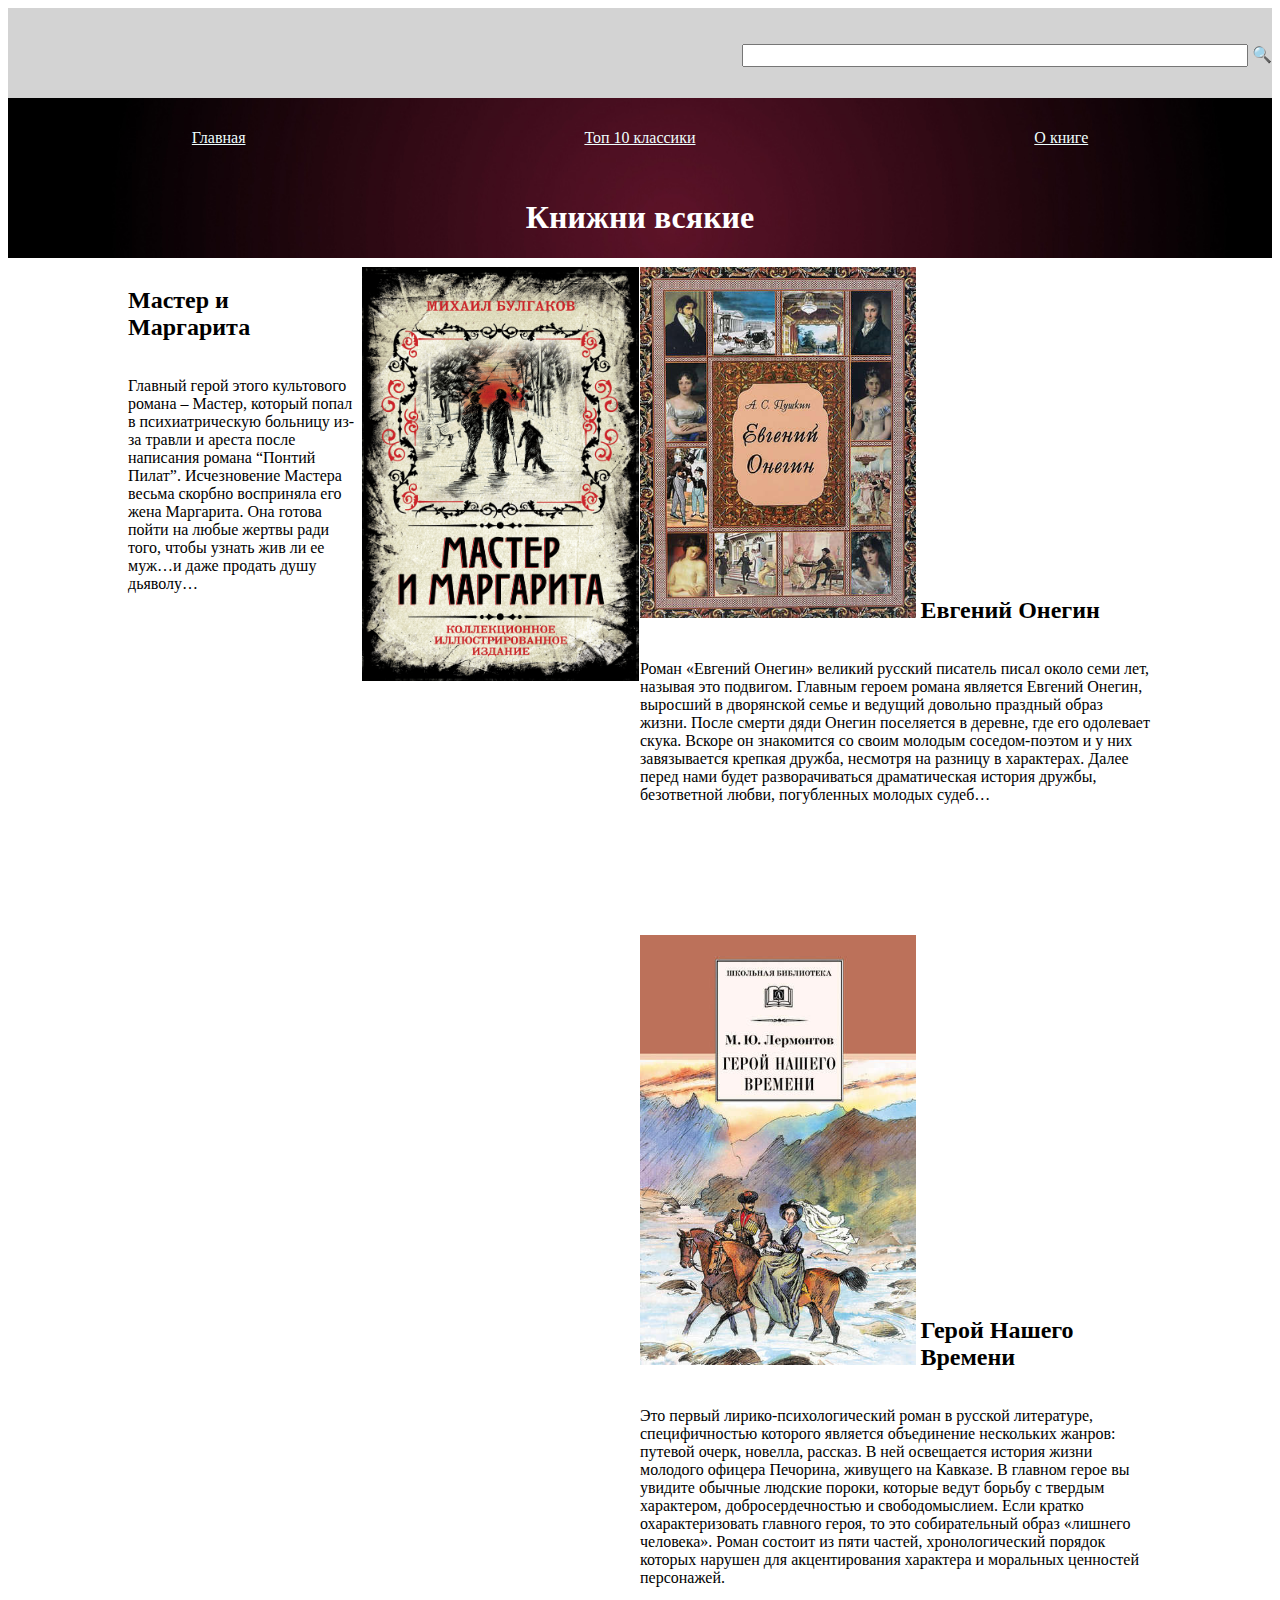
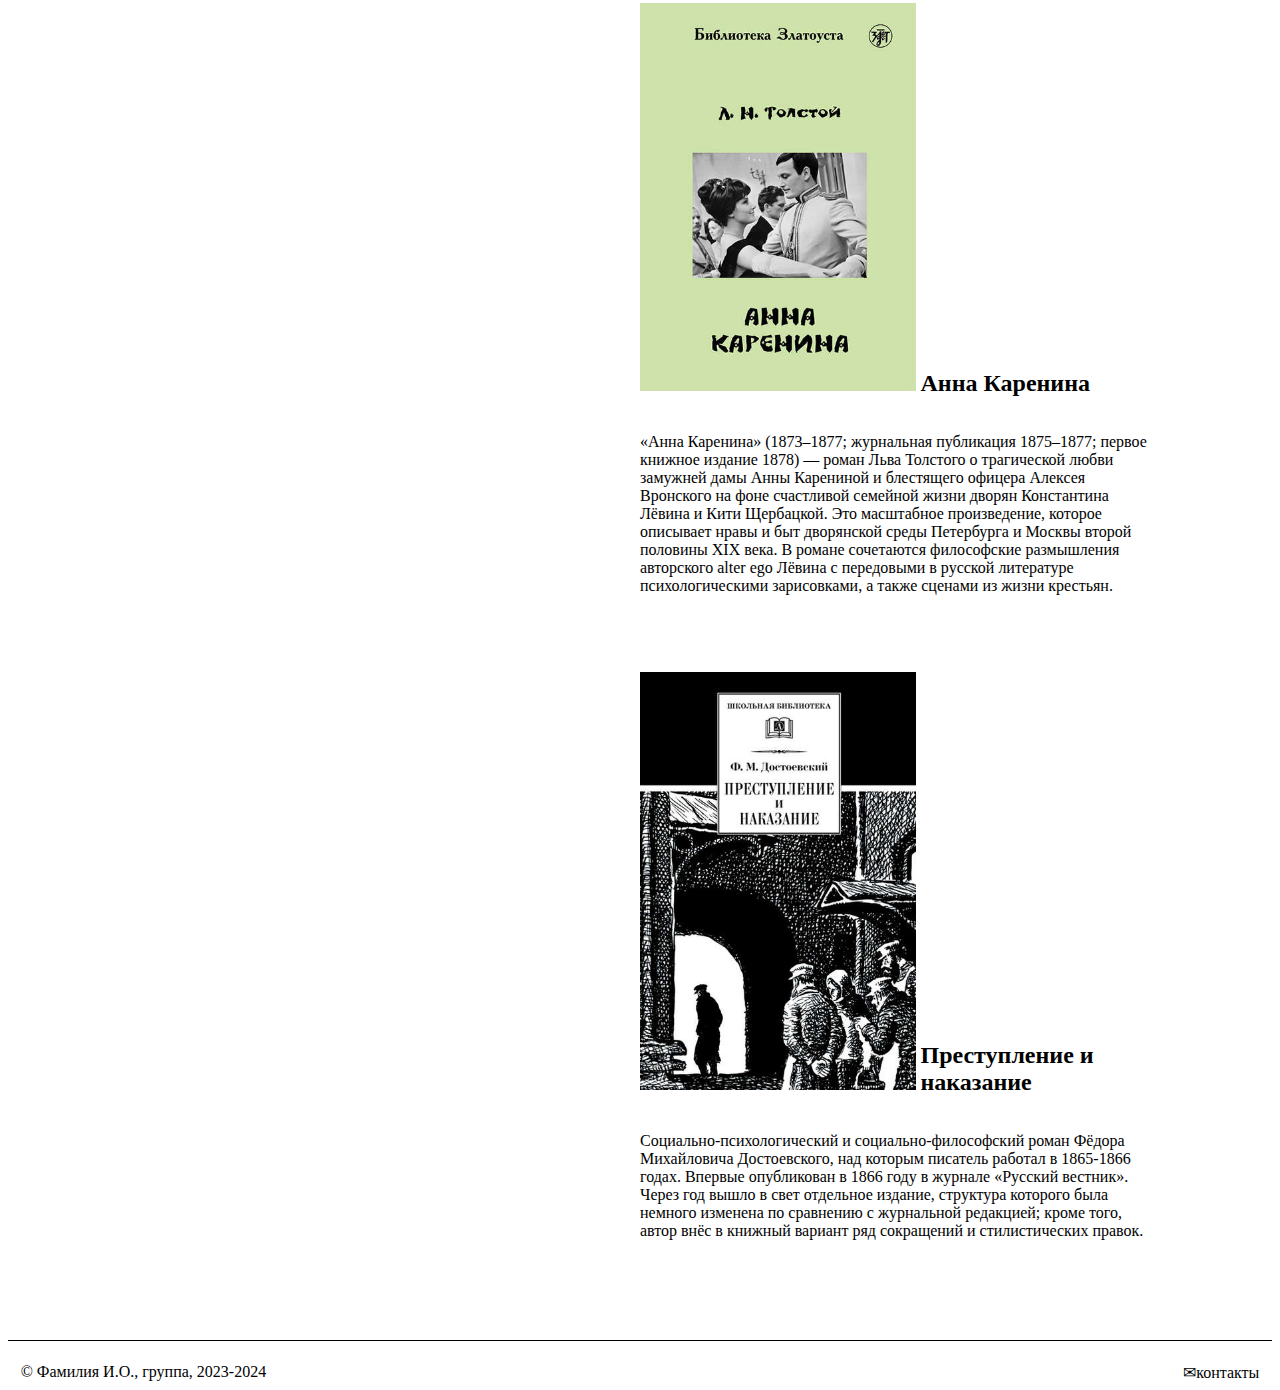
<file: index.html>
<!DOCTYPE html>

<html>
    <head>
        <link rel="stylesheet" href="style.css">
        <meta charset="UTF-8"/>
        <title>lab_4</title>
    </head>
   
    
        <div class="elhead">
            <input type="search"> 🔍
        </div>
        <div class="grtopic">
            
            <div class="elmenu_1">
                <div class="container_menu">
                <div class="container_menu_el"><a href="#">Главная </a></div>
            
                <div class="container_menu_el"><a href="#">Топ 10 классики</a></div>
            
                <div class="container_menu_el"><a href="#">О книге</a></div>
            </div>
            </div>
            <div class="elname">
               <h1> Книжни всякие</h1>
            </div>
           
            
        </div>
        
        <div class="grbody">
            <div class="elbody_1">
              <div class="text">
                <h2>Мастер и Маргарита</h2>
                <p>Главный герой этого культового романа – Мастер, который попал в психиатрическую больницу из-за травли и ареста после написания романа “Понтий Пилат”. Исчезновение Мастера весьма скорбно восприняла его жена Маргарита. Она готова пойти на любые жертвы ради того, чтобы узнать жив ли ее муж…и даже продать душу дьяволу…</p>
              </div>
              <div class="img_set"><img src="book_1.jpg"/></div>
            </div>
            <div class="grbody_r">
              <div class="elbody_2">
                <div class="img_set"><img src="book_2.jpg"/></div>
                <h2>Евгений Онегин</h2>
                <div class="text_r">
                  <p>Роман «Евгений Онегин» великий русский писатель писал около семи лет, называя это подвигом. Главным героем романа является Евгений Онегин, выросший в дворянской семье и ведущий довольно праздный образ жизни. После смерти дяди Онегин поселяется в деревне, где его одолевает скука. Вскоре он знакомится со своим молодым соседом-поэтом и у них завязывается крепкая дружба, несмотря на разницу в характерах. Далее перед нами будет разворачиваться драматическая история дружбы, безответной любви, погубленных молодых судеб…</p>
                </div>
              </div>
              <div class="elbody_3">
                <div class="img_set"><img src="book_3.jpg"/></div>
                <h2>Герой Нашего Времени</h2>
                <div class="text_r">
                  <p>Это первый лирико-психологический роман в русской литературе, специфичностью которого является объединение нескольких жанров: путевой очерк, новелла, рассказ. В ней освещается история жизни молодого офицера Печорина, живущего на Кавказе. В главном герое вы увидите обычные людские пороки, которые ведут борьбу с твердым характером, добросердечностью и свободомыслием. Если кратко охарактеризовать главного героя, то это собирательный образ «лишнего человека». Роман состоит из пяти частей, хронологический порядок которых нарушен для акцентирования характера и моральных ценностей персонажей.</p>
                </div>
              </div>
              <div class="elbody_4">
                <div class="img_set"><img src="book_4.jpg"/></div>
                <h2>Анна Каренина</h2>
                <div class="text_r">
                  <p>«Анна Каренина» (1873–1877; журнальная публикация 1875–1877; первое книжное издание 1878) — роман Льва Толстого о трагической любви замужней дамы Анны Карениной и блестящего офицера Алексея Вронского на фоне счастливой семейной жизни дворян Константина Лёвина и Кити Щербацкой. Это масштабное произведение, которое описывает нравы и быт дворянской среды Петербурга и Москвы второй половины XIX века. В романе сочетаются философские размышления авторского alter ego Лёвина с передовыми в русской литературе психологическими зарисовками, а также сценами из жизни крестьян.</p>
                </div>
              </div>
              <div class="elbody_5">
                <div class="img_set"><img src="book_5.jpg"/></div>
                <h2>Преступление и наказание</h2>
                <div class="text_r">
                  <p>Социально-психологический и социально-философский роман Фёдора Михайловича Достоевского, над которым писатель работал в 1865-1866 годах. Впервые опубликован в 1866 году в журнале «Русский вестник». Через год вышло в свет отдельное издание, структура которого была немного изменена по сравнению с журнальной редакцией; кроме того, автор внёс в книжный вариант ряд сокращений и стилистических правок.</p>
                </div>
              </div>
            </div>
          </div>
        <div class="bottom" >
            <div class="bottom_1">
                    © Фамилия И.О., группа, 2023-2024
            </div>
            <div class="bottom_2">
                ✉контакты
            </div>
        </div>
    
</html>
</file>
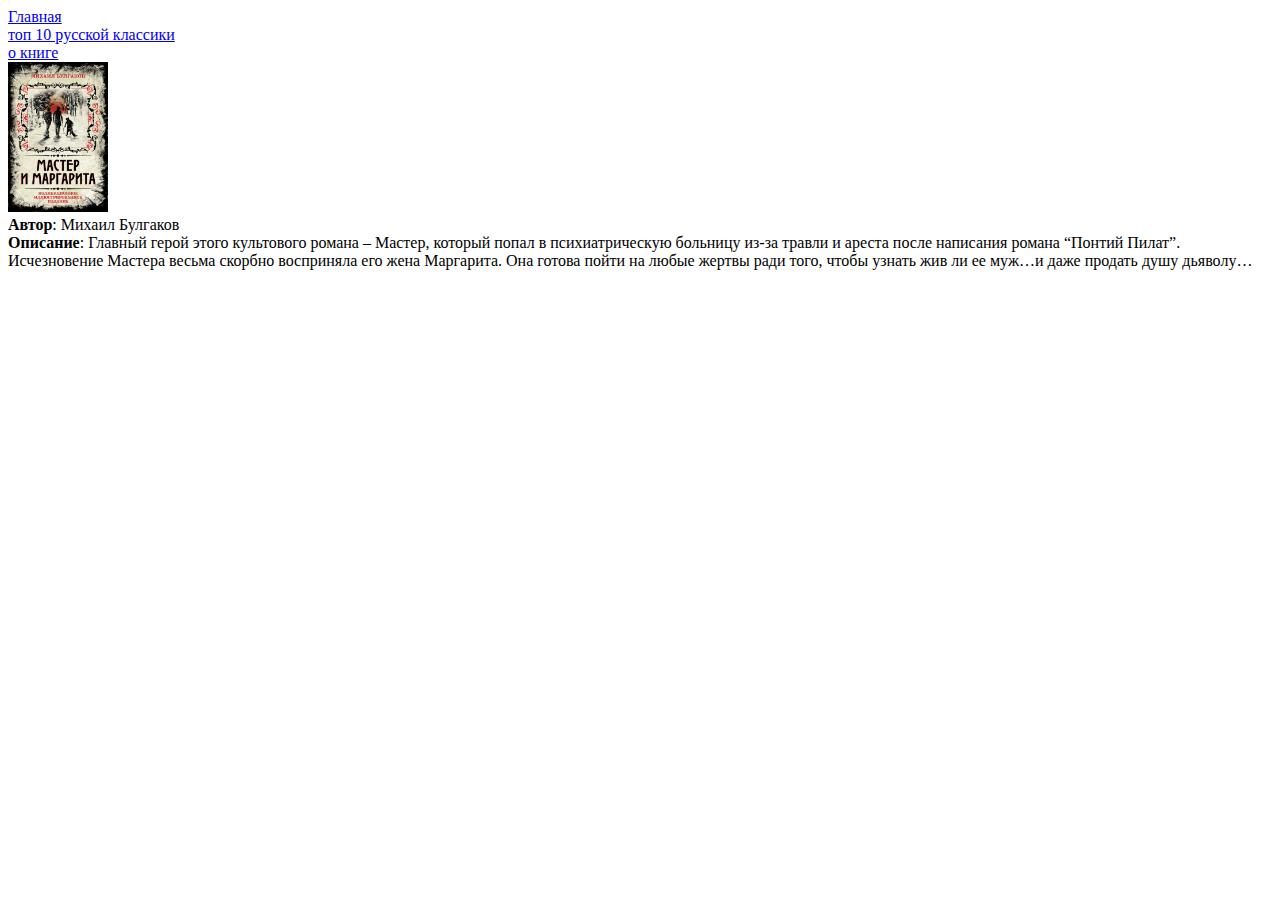
<file: ab_book_1.html>
<!DOCTYPE html> 
<html>
    <head>
        <title>Мастер и Маргарита</title>
        <a href="index.html">Главная</a><br>
        <a href="table.html">топ 10 русской классики</a><br>
        <a href="book.html">о книге</a><br>
    </head>
<body bgcolor="white">
<img src="book_1.jpg" width="100" height="100%"><br>
<b>Автор</b>: Михаил Булгаков <br>

<b>Описание</b>: Главный герой этого культового романа – Мастер, который попал в психиатрическую больницу из-за травли и ареста после написания романа “Понтий Пилат”. Исчезновение Мастера весьма скорбно восприняла его жена Маргарита. Она готова пойти на любые жертвы ради того, чтобы узнать жив ли ее муж…и даже продать душу дьяволу…

</body>
</html>
</file>
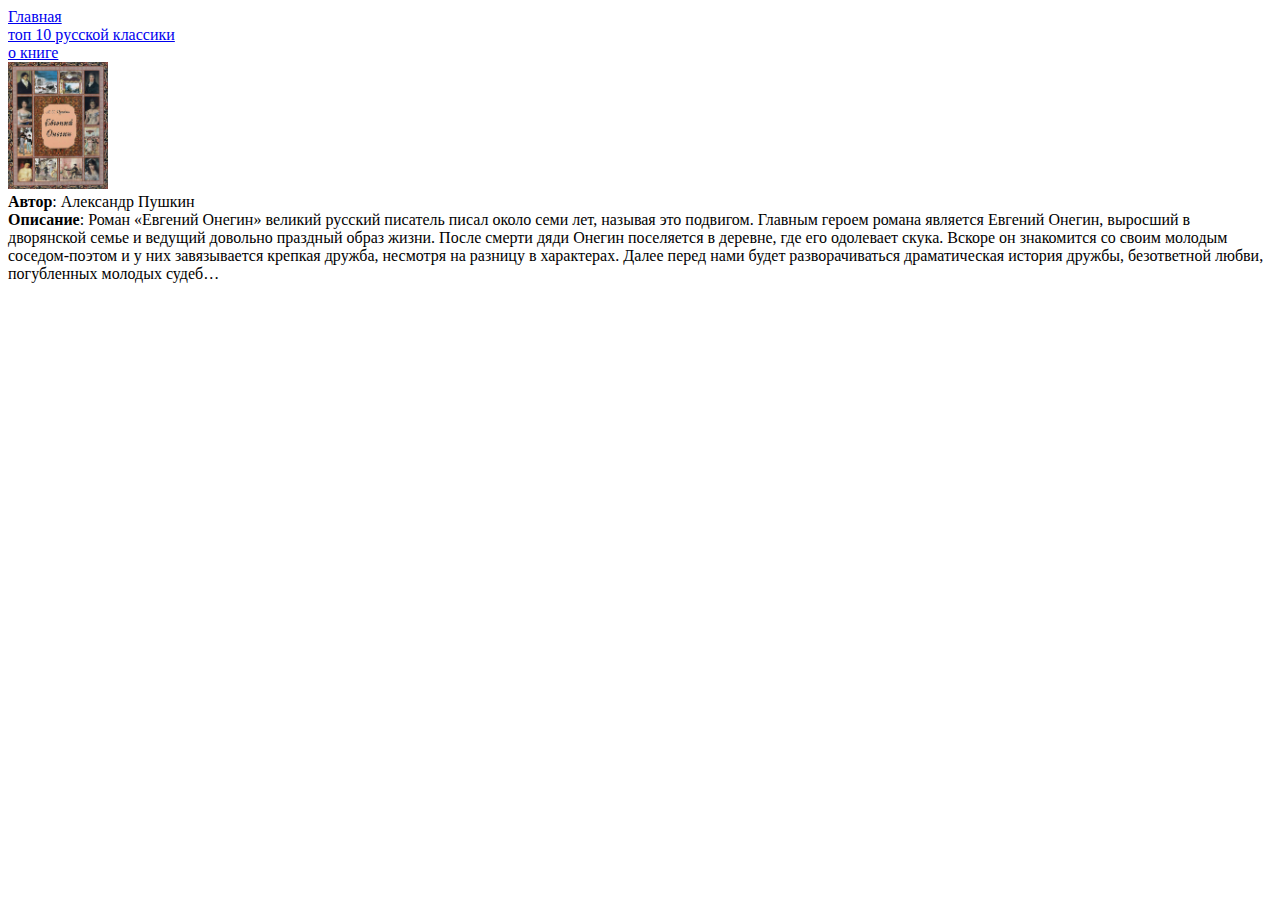
<file: ab_book_2.html>
<!DOCTYPE html> 
<html>
    <head>
        <title>Евгений Онегин</title>
        <a href="index.html">Главная</a><br>
        <a href="table.html">топ 10 русской классики</a><br>
        <a href="book.html">о книге</a><br>
    </head>
<body bgcolor="white">
<img src="book_2.jpg" width="100" height="100%"><br>
<b>Автор</b>: Александр Пушкин <br>

<b>Описание</b>: Роман «Евгений Онегин» великий русский писатель писал около семи лет, называя это подвигом. Главным героем романа является Евгений Онегин, выросший в дворянской семье и ведущий довольно праздный образ жизни. После смерти дяди Онегин поселяется в деревне, где его одолевает скука. Вскоре он знакомится со своим молодым соседом-поэтом и у них завязывается крепкая дружба, несмотря на разницу в характерах. Далее перед нами будет разворачиваться  драматическая история дружбы, безответной любви,  погубленных молодых судеб…
</body>
</html>
</file>
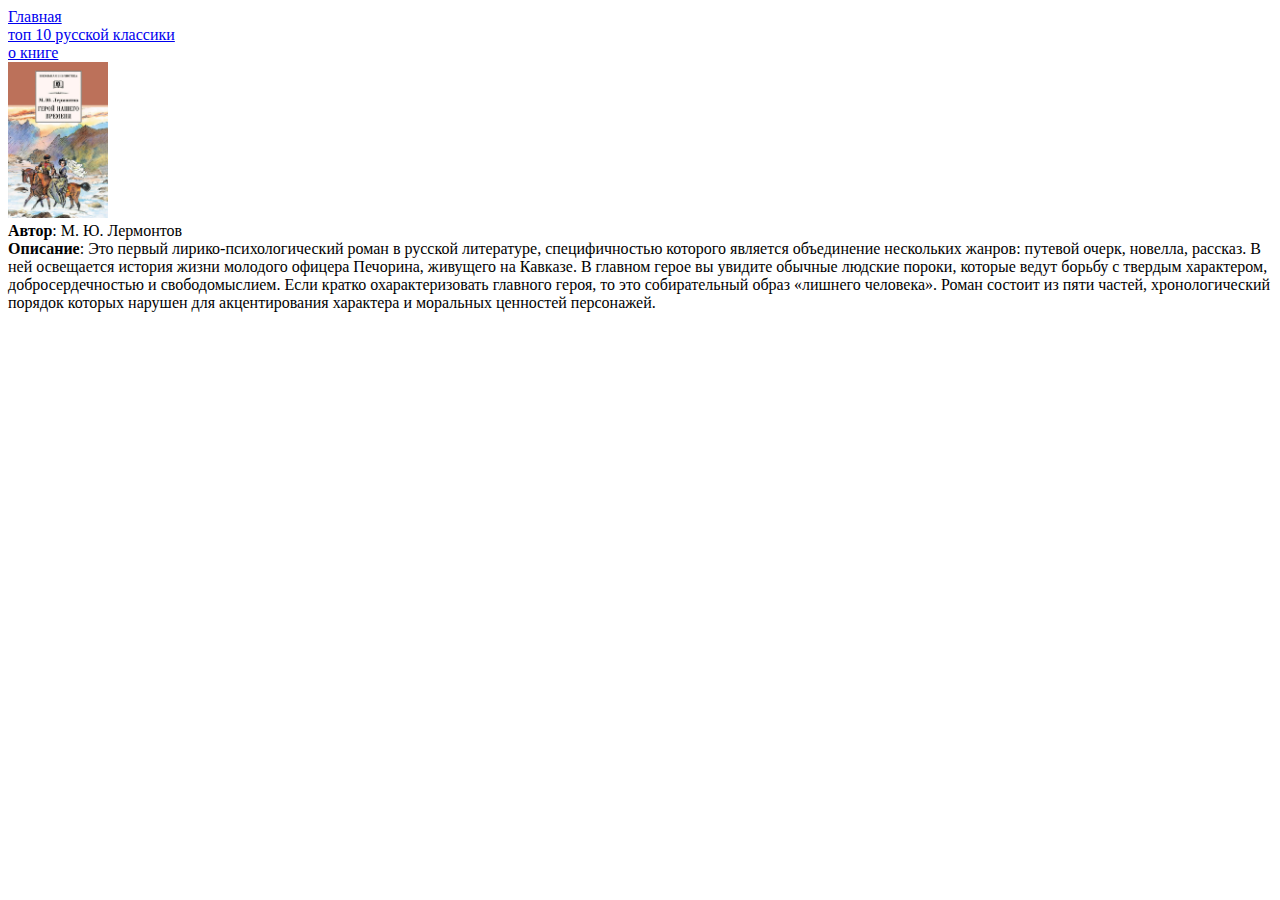
<file: ab_book_3.html>
<!DOCTYPE html> 
<html>
    <head>
        <title>Герой нашего времени</title>
        <a href="index.html">Главная</a><br>
        <a href="table.html">топ 10 русской классики</a><br>
        <a href="book.html">о книге</a><br>
    </head>
<body bgcolor="white">
<img src="book_3.jpg" width="100" height="100%"><br>
<b>Автор</b>: М. Ю. Лермонтов <br>

<b>Описание</b>: Это первый лирико-психологический роман в русской литературе, специфичностью которого является объединение нескольких жанров: путевой очерк, новелла, рассказ. В ней освещается история жизни молодого офицера Печорина, живущего на Кавказе. В главном герое вы увидите обычные людские пороки, которые ведут борьбу с твердым характером, добросердечностью и свободомыслием. Если кратко охарактеризовать главного героя, то это собирательный образ «лишнего человека». Роман состоит из пяти частей, хронологический порядок которых нарушен для акцентирования характера и моральных ценностей персонажей.
</body>
</html>
</file>
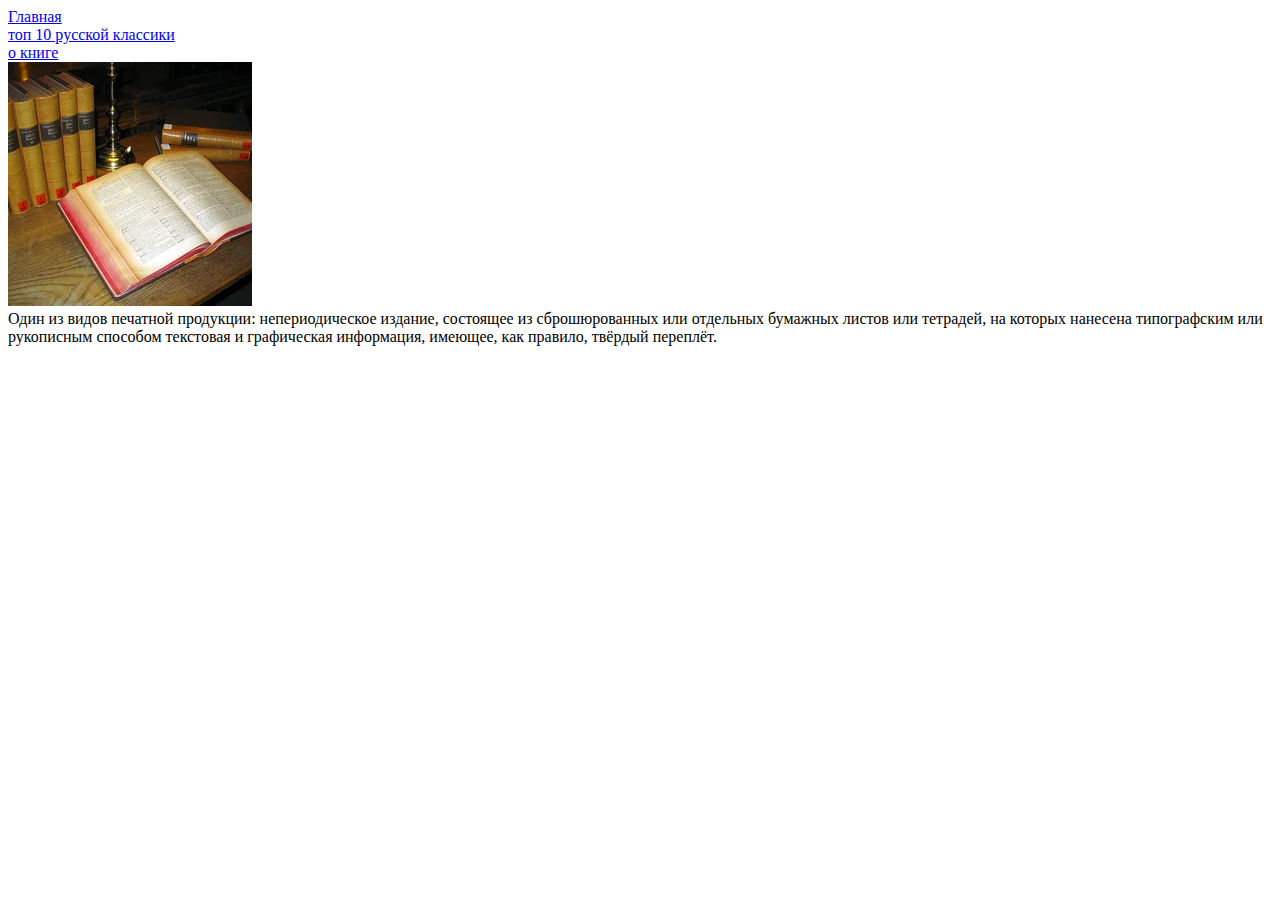
<file: book.html>
<!DOCTYPE html> 
<html>
    <head>
        <title>Главная страинца</title>
        <a href="index.html">Главная</a><br>
        <a href="table.html">топ 10 русской классики</a><br>
        <a href="book.html">о книге</a><br>
    </head>
<body bgcolor="white">
    <img src="book_0.webp"><br>
    Один из видов печатной продукции: непериодическое издание, состоящее из сброшюрованных или отдельных бумажных листов или тетрадей, на которых нанесена типографским или рукописным способом текстовая и графическая информация, имеющее, как правило, твёрдый переплёт.
</body>
</html>
</file>
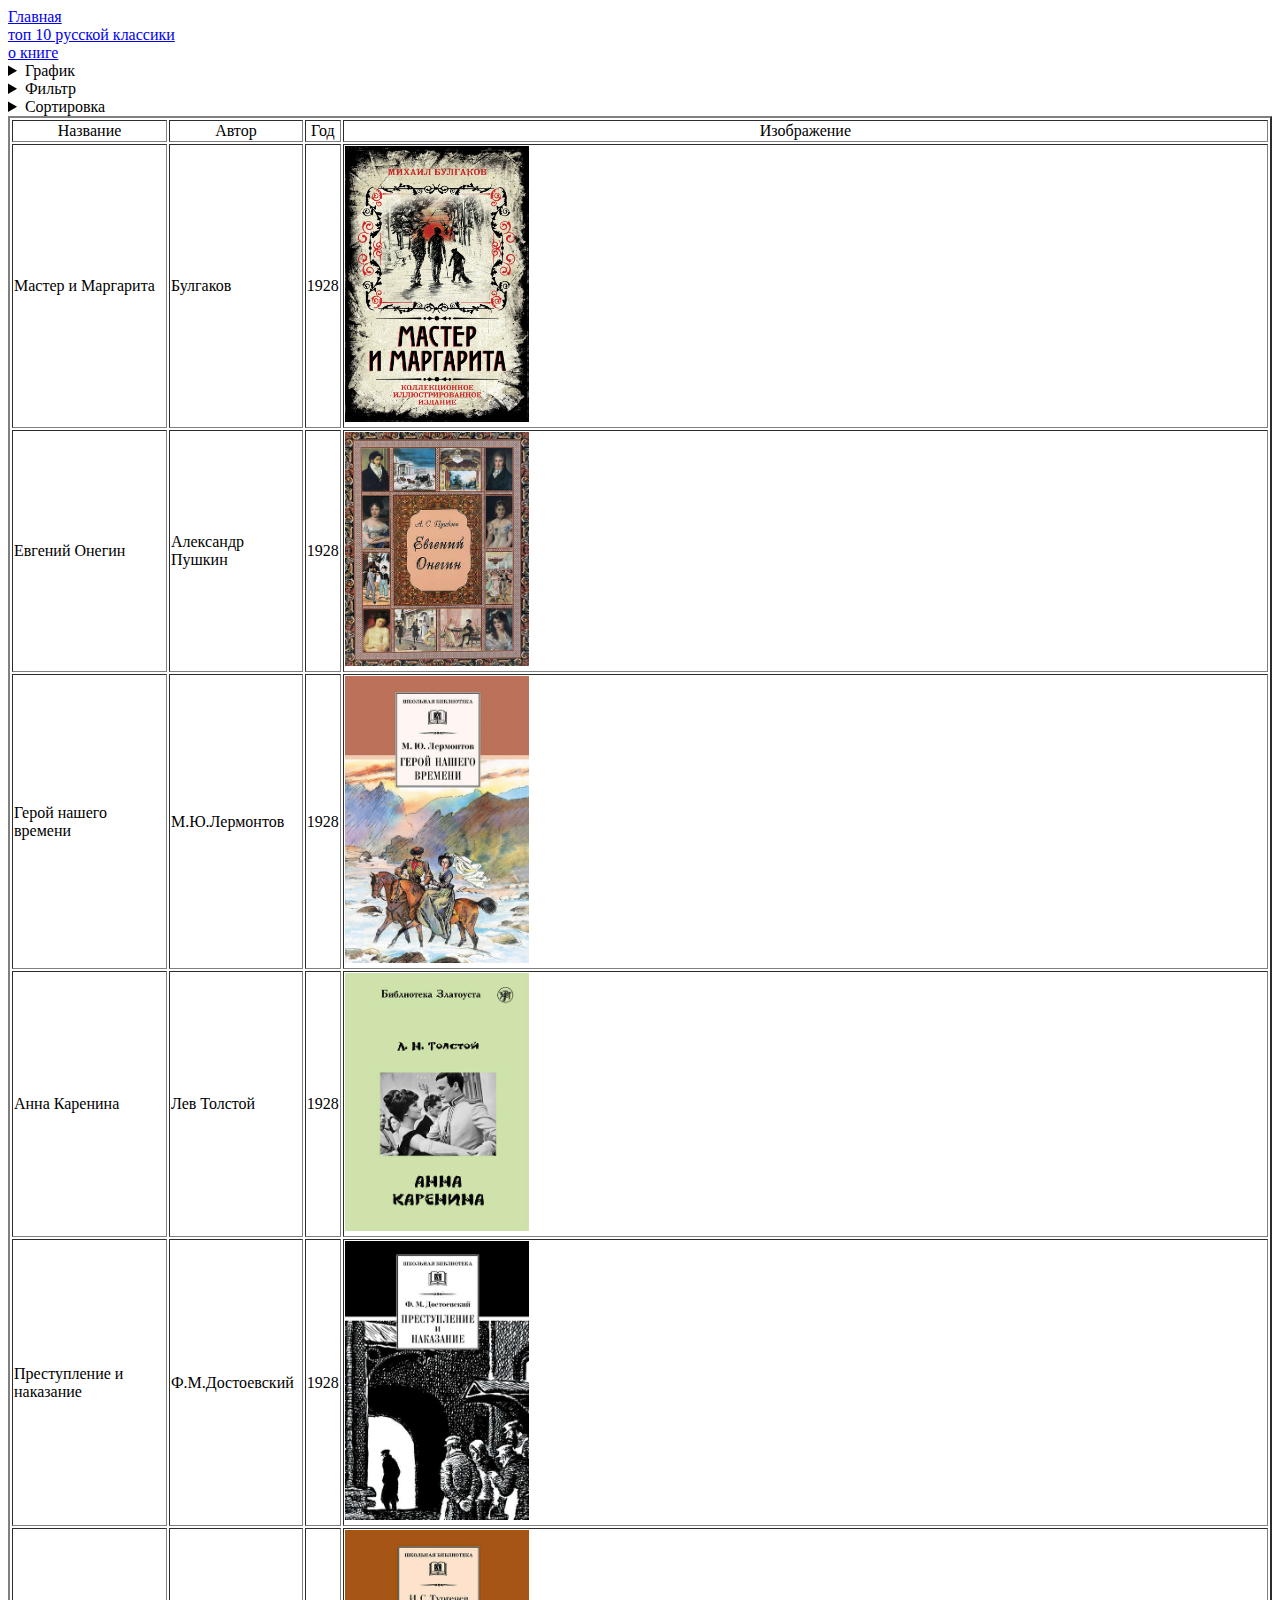
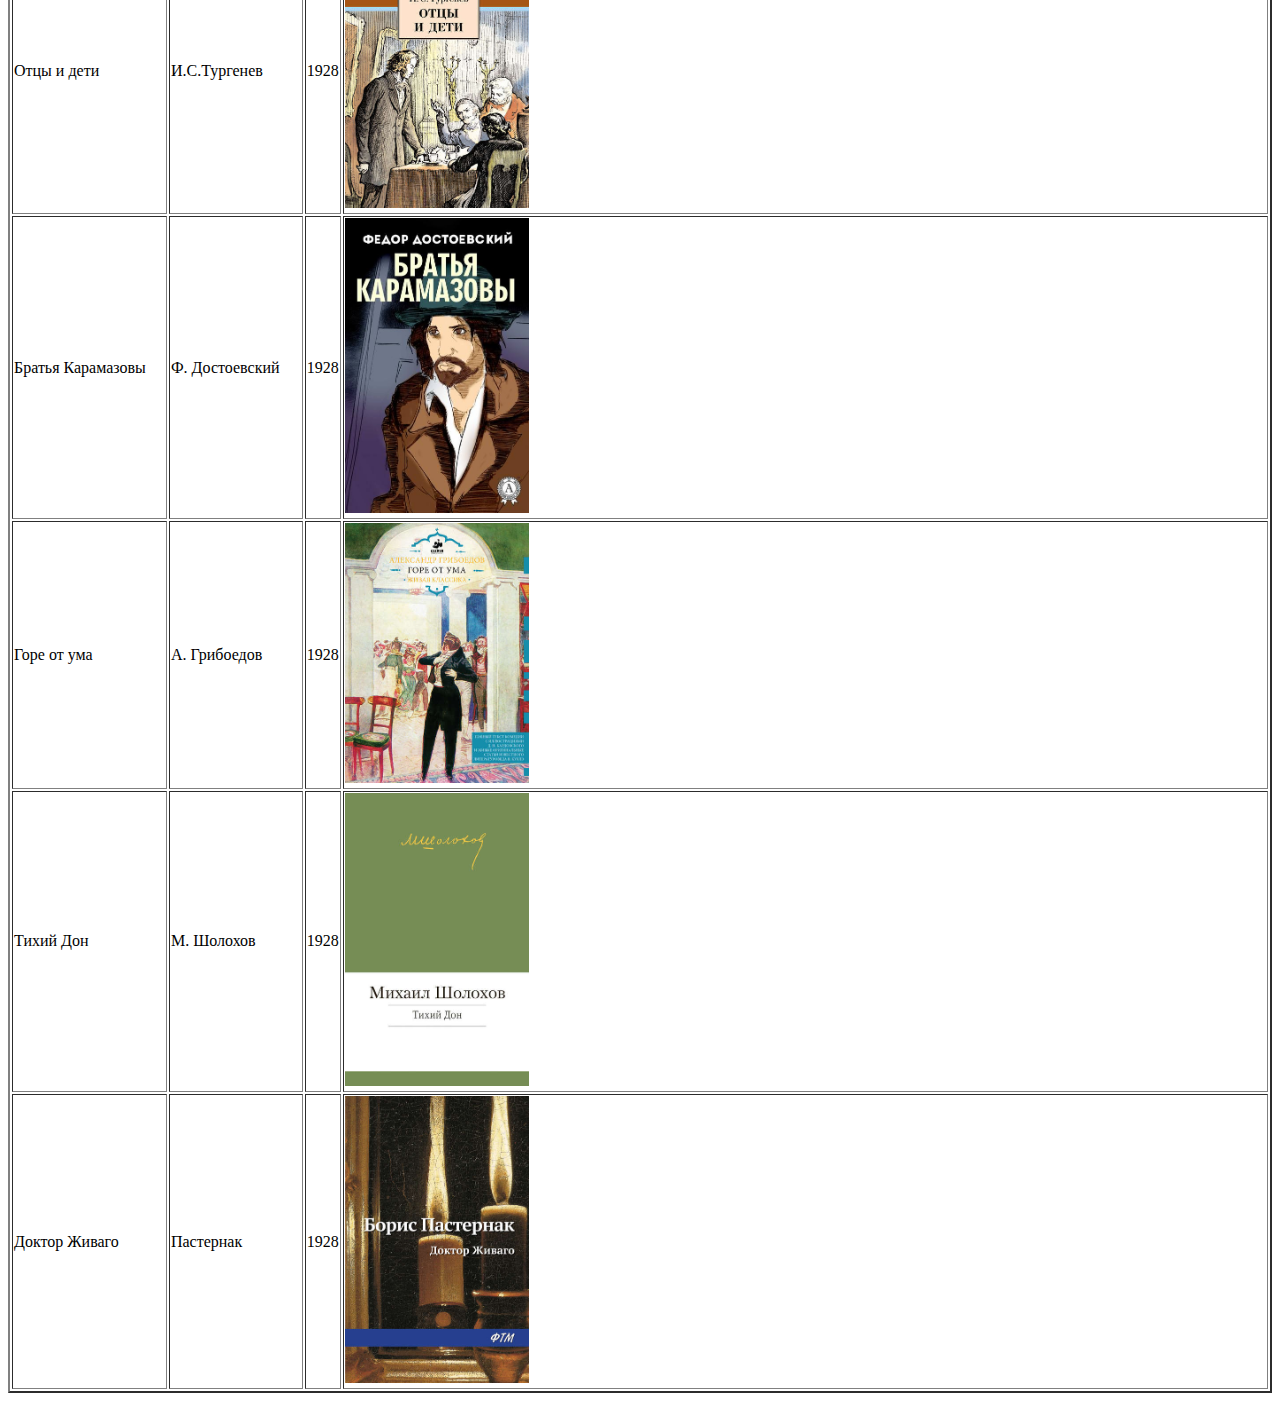
<file: table.html>
<!DOCTYPE html> 
<html>
    <head>
        <title>Таблица</title>
        <a href="index.html">Главная</a><br>
        <a href="table.html">топ 10 русской классики</a><br>
        <a href="book.html">о книге</a><br>
      </head>
<body bgcolor="white">
    <form>
    <details>
        <summary>График</summary>
          <p>
            <table cellpadding="10" border="1">
              <tr>
                <th>
                  Произведение
                </th>
                <th>
                  Оси графика
                </th>
              </tr>
              <tr>
                <td>
                <form>
                  <input  type="checkbox" name="book" value="autor"> Автор <br>
                  <input  type="checkbox" name="book" value="year"> Год <br>
                  
                </form>
                </td>
                <td align="center">
                  <input  type="radio" name="xOy" value="xOy"> OX - Автор, OY - год <br>
                  <input  type="radio" name="xOy" value="yOx"> OX - год, OY - Автор <br>
                </td>
              </tr>
            </table>
            <input type="button" value="Построить">
          </p>
    </details>

    <details>
        <summary>Фильтр</summary>
          <p>
            <form>
              <label>Автор
                <input type="text" name="autor" id="autor">
              </label><br></br>
              <label>Год
                <input type="number" name="year" id="year">
              </label><br></br>
            </form>
            <input type="button" value="Найти">
          </p>
    </details>
    
    <details>
        <summary>Сортировка</summary>
          <p>
            <select name="books">
              <option value="0"> Год	 </option>
              <option value="1"> Автор	 </option>
              <option value="1"> Название	 </option>
             </select>
             <select name="percent">
              <option value="0"> По возрастанию </option>
              <option value="1"> По убыванию </option>
             </select><br><br>
             <input type="button" value="Сортировать">
          </p>
    </details>  
    </form>
    <table border="2" align="center">
        <tr align="center">
            <td>
            Название
            </td>
        <td>
            Автор
        </td>
        <td>
            Год
        </td>
        <td>
            Изображение
        </td>
        </tr>
        <tr>
            <td>
            Мастер и Маргарита
            </td>
            <td>
            Булгаков
            </td>
            <td>
            1928
            </td>
            <td>
                <img src="book_1.jpg" width="20%" height="20%">
            </td>
        </tr>
        <tr>
            <td>
            Евгений Онегин
            </td>
            <td>
            Александр Пушкин
            </td>
            <td>
            1928
            </td>
            <td>
                <img src="book_2.jpg" width="20%" height="20%">
            </td>
        </tr>
        <tr>
            <td>
            Герой нашего времени
            </td>
            <td>
            М.Ю.Лермонтов
            </td>
            <td>
            1928
            </td>
            <td>
                <img src="book_3.jpg" width="20%" height="20%">
            </td>
        </tr>
        <tr>
            <td>
            Анна Каренина
            </td>
            <td>
            Лев Толстой
            </td>
            <td>
            1928
            </td>
            <td>
                <img src="book_4.jpg" width="20%" height="20%">
            </td>
        </tr>
        <tr>
            <td>
            Преступление и наказание 
            </td>
            <td>
            Ф.М.Достоевский
            </td>
            <td>
            1928
            </td>
            <td>
                <img src="book_5.jpg" width="20%" height="20%">
            </td>
        </tr>
        <tr>
            <td>
            Отцы и дети
            </td>
            <td>
            И.С.Тургенев
            </td>
            <td>
            1928
            </td>
            <td>
                <img src="book_6.jpg" width="20%" height="20%">
            </td>
        </tr>
        <tr>
            <td>
            Братья Карамазовы
            </td>
            <td>
            Ф. Достоевский
            </td>
            <td>
            1928
            </td>
            <td>
                <img src="book_7.jpg" width="20%" height="20%">
            </td>
        </tr>
        <tr>
            <td>
            Горе от ума
            </td>
            <td>
            А. Грибоедов
            </td>
            <td>
            1928
            </td>
            <td>
                <img src="book_8.jpg" width="20%" height="20%">
            </td>
        </tr>
        <tr>
            <td>
            Тихий Дон
            </td>
            <td>
            М. Шолохов
            </td>
            <td>
            1928
            </td>
            <td>
                <img src="book_9.jpg" width="20%" height="20%">
            </td>
        </tr>
        <tr>
            <td>
            Доктор Живаго
            </td>
            <td>
            Пастернак
            </td>
            <td>
            1928
            </td>
            <td>
                <img src="book_10.jpg" width="20%" height="20%">
            </td>
        </tr>
    </table>
</body>
</html>
</file>
<file: style.css>
.grtopic {
    display: grid;
    grid-template-columns: 1fr;
    grid-template-rows: 1fr 1fr;
    grid-template-areas: "elmenu-1" "elname";
    background-image: url("background_1.jpg");
  }
  .container_menu_el {
    display: inline-flex;
    justify-content: center;
    vertical-align: middle;
    width: 30%;
    margin: auto;
  }
  .container_menu_el:hover {
    opacity: 0.5;
  }
  .container_menu_el a {
    color: #f0ffff;
  }
  .elmenu_1 {
    grid-area: elmenu-1;
    text-align: center;
    color: #fff;
  }
  .elmenu_2 {
    grid-area: elmenu-2;
    text-align: center;
    color: #fff;
  }
  .container_menu {
    display: flex;
    justify-content: center;
    vertical-align: middle;
    height: 100%;
  }
  .elname {
    grid-area: elname;
    text-align: center;
    color: #fff;
  }
  .elhead {
    height: 10vh;
    text-align: right;
    background-color: #d3d3d3;
  }
  .elhead input {
    width: 40%;
    height: 2.5vh;
    margin-top: 4vh;
  }
  .grbody {
    display: grid;
    grid-template-columns: 40vw 40vw;
    grid-template-areas: "elbody_1 grbody_r";
    margin-top: 1vh;
    justify-content: center;
  }
  .grbody_r {
    display: grid;
    grid-area: grbody_r;
    grid-template-columns: 40vw;
    grid-template-rows: 1fr 1fr 1fr 1fr;
    grid-template-areas: "elbody_2" "elbody_3" "elbody_4" "elbody_5";
  }
  .elbody_1 {
    grid-area: elbody_1;
  }
  .elbody_2 {
    grid-area: elbody_2;
  }
  .elbody_3 {
    grid-area: elbody_3;
  }
  .elbody_4 {
    grid-area: elbody_4;
  }
  .elbody_5 {
    grid-area: elbody_5;
  }
  h2 {
    width: 45%;
    display: inline-block;
  }
  .img_set {
    height: auto;
    width: 54%;
    display: inline-block;
  }
  .img_set img {
    display: inline-block;
    height: 30%;
    width: 100%;
  }
  .text_r {
    width: 100%;
    display: inline-block;
  }
  .text {
    width: 45%;
    vertical-align: top;
    display: inline-block;
  }
  .border {
    border: 2% solid #000;
  }
  .bottom {
    width: 100%;
    height: 3%;
    text-align: center;
    vertical-align: middle;
    border-top: 1px solid #000;
    display: flex;
  }
  .bottom_1 {
    margin-right: auto;
    margin-left: 1%;
    padding-top: 2.5vh;
  }
  .bottom_2 {
    margin-right: 1%;
    margin-left: auto;
    padding-top: 2.5vh;
  }
  @media (max-width: 1024px) {
    .grtopic {
      display: grid;
      grid-template-areas: "elmenu-1" "elname";
      background-image: url("");
    }
    .container_menu {
      display: grid;
      grid-template-columns: 1fr 1fr;
      grid-template-rows: 1fr 1fr;
    }
    .container_menu_el {
      margin: auto;
    }
    .grbody {
      display: grid;
      grid-template-columns: 1fr;
      grid-template-areas: "elbody_1" "grbody_r";
      margin-top: 1vh;
      justify-content: center;
      grid-gap: 1%;
      margin-bottom: 3%;
    }
    .grbody_r {
      display: grid;
      grid-template-columns: 1fr;
      grid-template-rows: 1fr 1fr 1fr 1fr;
      grid-template-areas: "elbody_2" "elbody_3" "elbody_4" "elbody_5";
      margin-top: 1vh;
      justify-content: center;
      grid-gap: 1%;
      grid-area: grbody_r;
      margin-bottom: 3%;
    }
    .elmenu_1 {
      color: #000;
    }
    .elname {
      color: #000;
    }
  }
</file>
